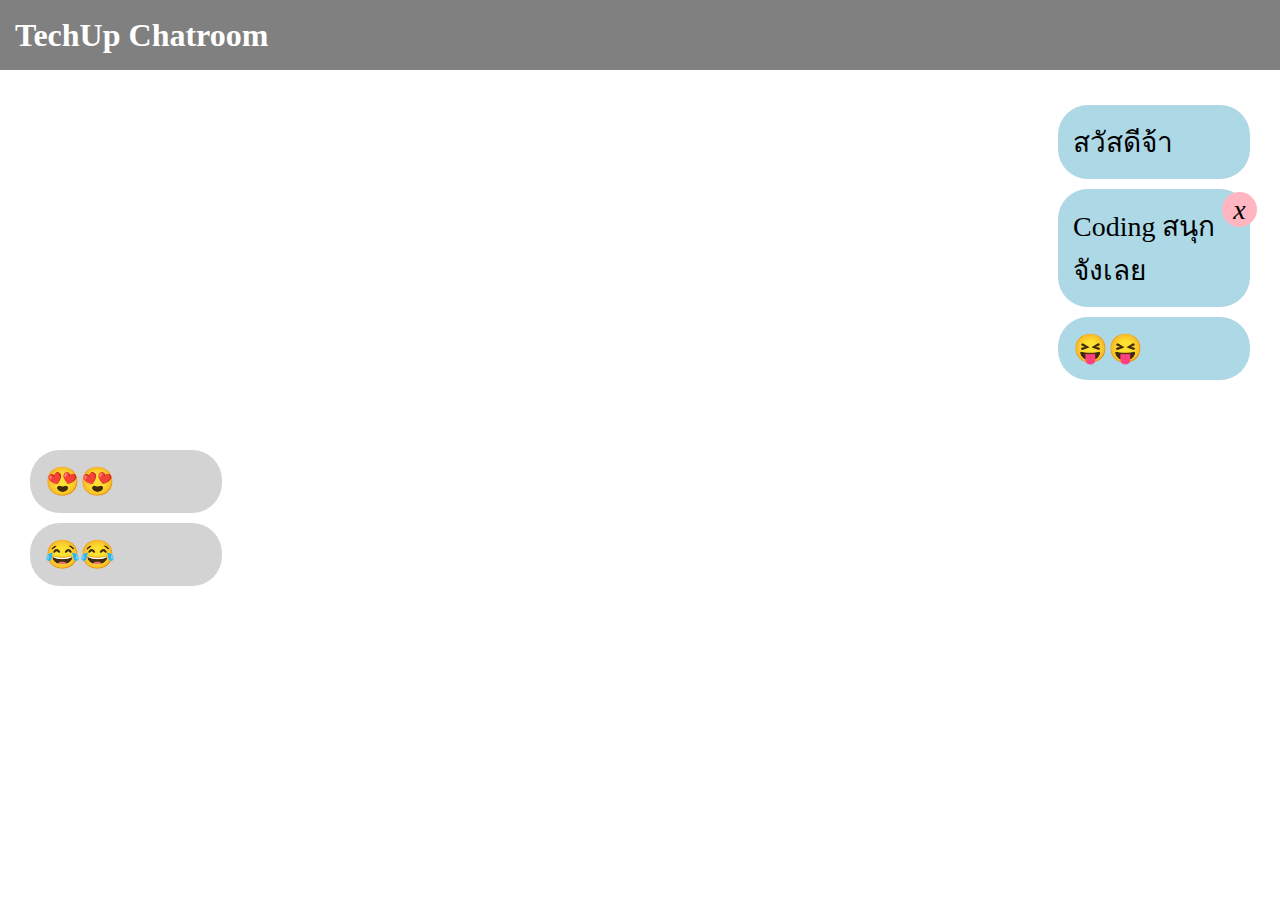
<file: ex2-techup-chatroom/index.html>
<!DOCTYPE html>
<html lang="en">
<head>
    <meta charset="UTF-8">
    <meta name="viewport" content="width=device-width, initial-scale=1.0">
    <title>Document</title>
    <link rel="stylesheet" href="./style.css">
</head>
<body>

    <div class="header">TechUp Chatroom</div>

    <div class="right">
        <div class="text-right">สวัสดีจ้า</div>
            <div class="text-right">Coding สนุกจังเลย
                <div class="button-x">x</div>
            </div>
        <div class="text-right">😝😝</div>
    
    </div>

    <div class="left">
        <div class="text-left">😍😍</div>
        <div class="text-left">😂😂</div>
    </div>



</body>
</html>
</file>
<file: ex2-techup-chatroom/style.css>
* {
    box-sizing: border-box;
    margin: 0;
}
.header {
    background-color: grey;
    color: white;
    width: 100%;
    height: 70px;
    display: flex;
    align-items: center;
    font-size: 32px;
    font-weight: 700;
    padding-left: 15px;
    justify-content: flex-start;
}


.right {
    display: flex;
    flex-direction: column;
    align-items: flex-end;
    padding: 30px;
   
}
.text-right{
    background-color: lightblue;
    border-radius: 30px;
    margin: 5px 0px;
    padding: 15px;
    font-size: 28px;
    width: 15vw;
    position: relative;
}


.left {
    display: flex;
    flex-direction: column;
    align-items: flex-start;
    padding: 30px;

}

.text-left {
    background-color: lightgray;
    border-radius: 30px;
    margin: 5px 0px;
    padding: 15px;
    font-size: 28px;
    width: 15vw;
}

.button-x {
    position: absolute;
    background-color: lightpink;
    border-radius: 50px;
    top: 3px;
    right: -7px;
    text-align: center;
    width: 35px;
    height: 35px;
    cursor: pointer;
    display: flex;
    justify-content: center;
    align-items: center;
    font-weight: 100;
    font-style: italic;
}
</file>
